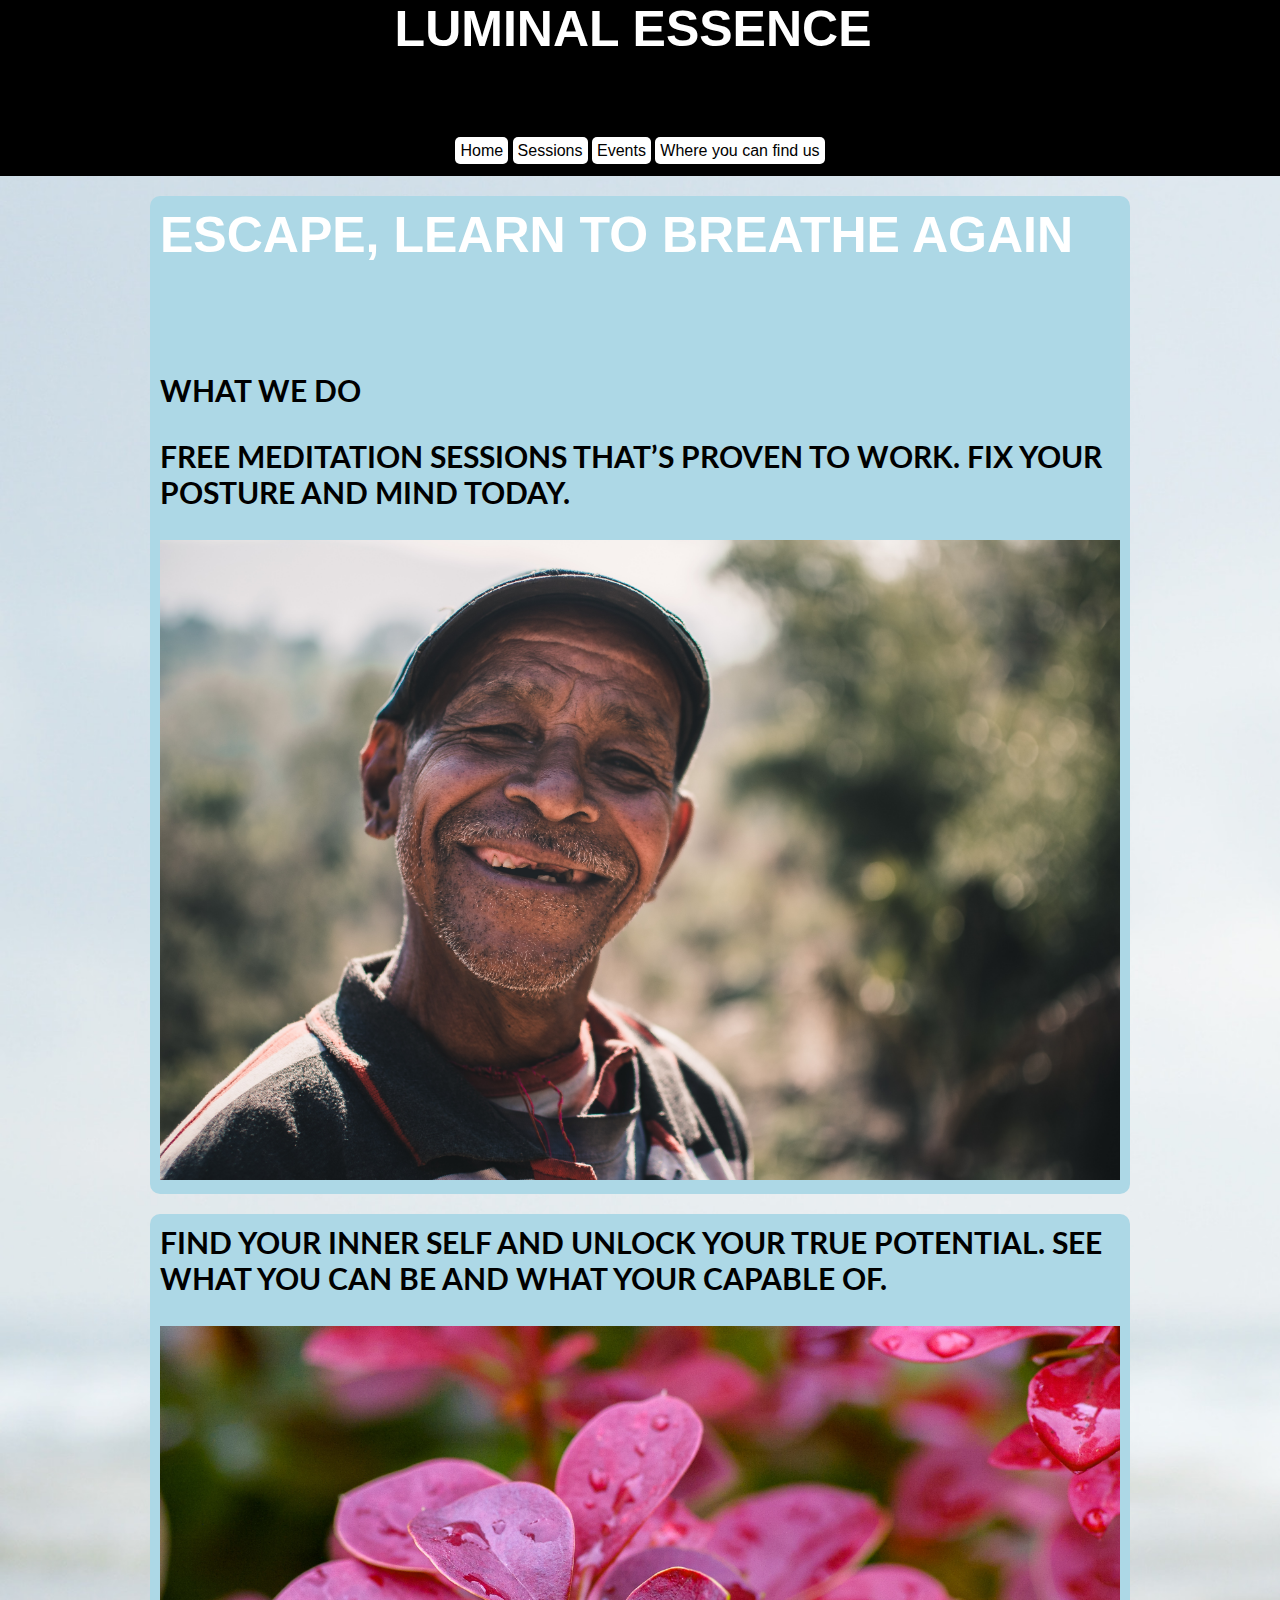
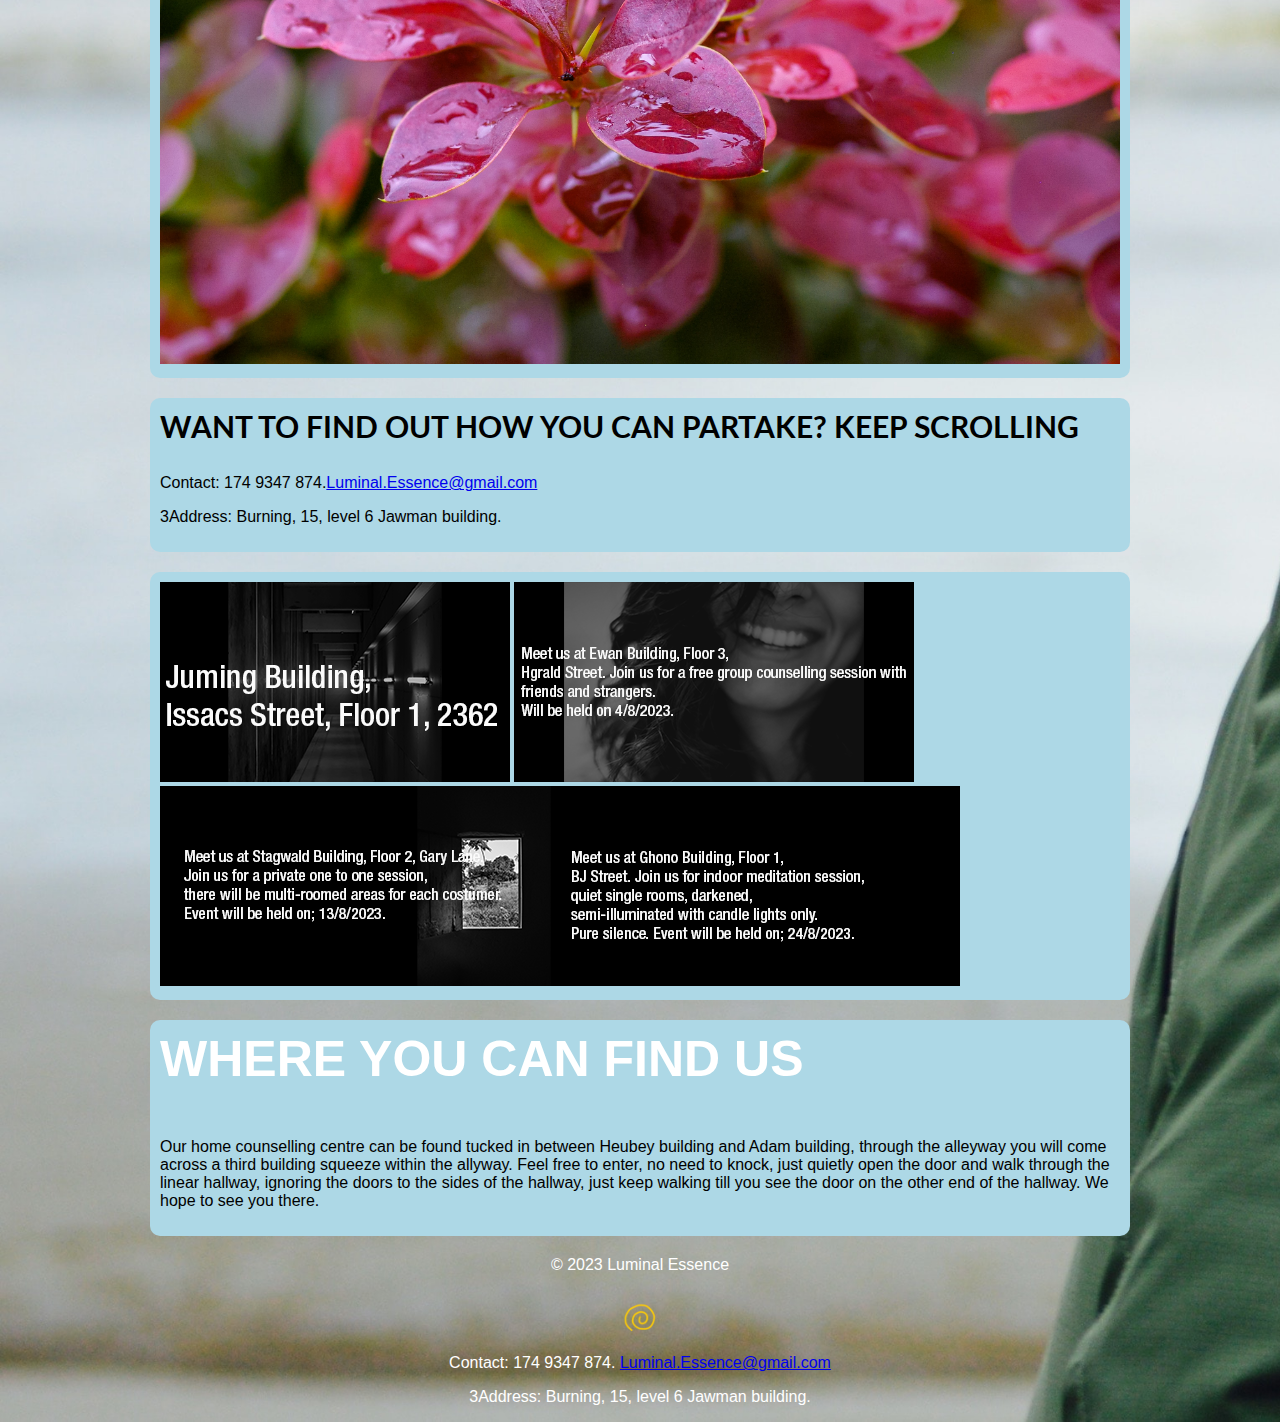
<file: index.html>
<!doctype html>  
<html>
  <head>
	  <title>Luminal Essence</title>
	  <link href="style.css" rel="stylesheet" type="text/css">
	  <meta name="viewport" content="width=device-width, intial-scale=1">
	  <link href="https://fonts.googleapis.com/css2?family=Lato&display=swap" rel="stylesheet">
  </head>
<body>




<header>
  <h1>Luminal Essence&nbsp;</h1>
        <p>&nbsp;</p>
<nav>
  <ul>
	   <li>
		 <a href="index.html">Home</a>
      </li>
    <li>
      <a href="sessions.html">Sessions</a>
      </li>
	  <li>
      <a href="events.html">Events</a>
      </li>
	  <li>
      <a href="where.html">Where you can find us</a>
      </li>
    </ul> 
</nav>
</header>
	   <main>
   <!--main content goes here-->
<article class="item">
        <h1>Escape, learn to breathe again&nbsp; &nbsp; &nbsp; &nbsp; &nbsp; &nbsp;</h1>
        <h2>What we do</h2>
	<h2>Free meditation sessions that’s proven to work. Fix your posture and mind today.</h2>
	<img src="parij-borgohain-ToqoQSH-WYQ-unsplash.jpg" alt=""/> </article>
<article class="item">
   <h2>Find your inner self and unlock your true potential. See what you can be and what your capable of.</h2>
   <img src="yoksel-zok-qx-uceaPJ0M-unsplash.jpg" alt=""/> 
    <ul>
      
    </ul>
</article>
		   
<article class="item"> 
    <h2>Want to find out how you can partake? Keep scrolling</h2>
	<p>Contact: 174 9347 874.<a href="http://google.com">Luminal.Essence@gmail.com</a> </p>
	<p>3Address: Burning, 15, level 6 Jawman building.</p>
    </article>
		   

<article class="item">
<img src="Postcard.png" alt=""/>
	<img src="Event 1.png" alt=""/><img src="Event2.png" alt=""/><img src="Event 3.png" alt=""/> </article>

		  <article class="item">
	<h1>Where You Can Find Us</h1>
	<p>Our home counselling centre can be found tucked in between Heubey building and Adam building, through the alleyway you will come across a third building squeeze within the allyway. Feel free to enter, no need to knock, just quietly open the door and walk through the linear hallway, ignoring the doors to the sides of the hallway, just keep walking till you see the door on the other end of the hallway. We hope to see you there.</p>
		   </article>
		   
	<footer>
	  <p>&copy; 2023 Luminal Essence</p>
	<img src="uzimaki.png" alt="" width="60" height="50"/>
	<p>Contact: 174 9347 874. <a href="http://google.com">Luminal.Essence@gmail.com</a> </p>
	<p>3Address: Burning, 15, level 6 Jawman building.</p>
</footer>
		
		<!--end of main content-->
  
</footer>
</body>
</html>
</file>
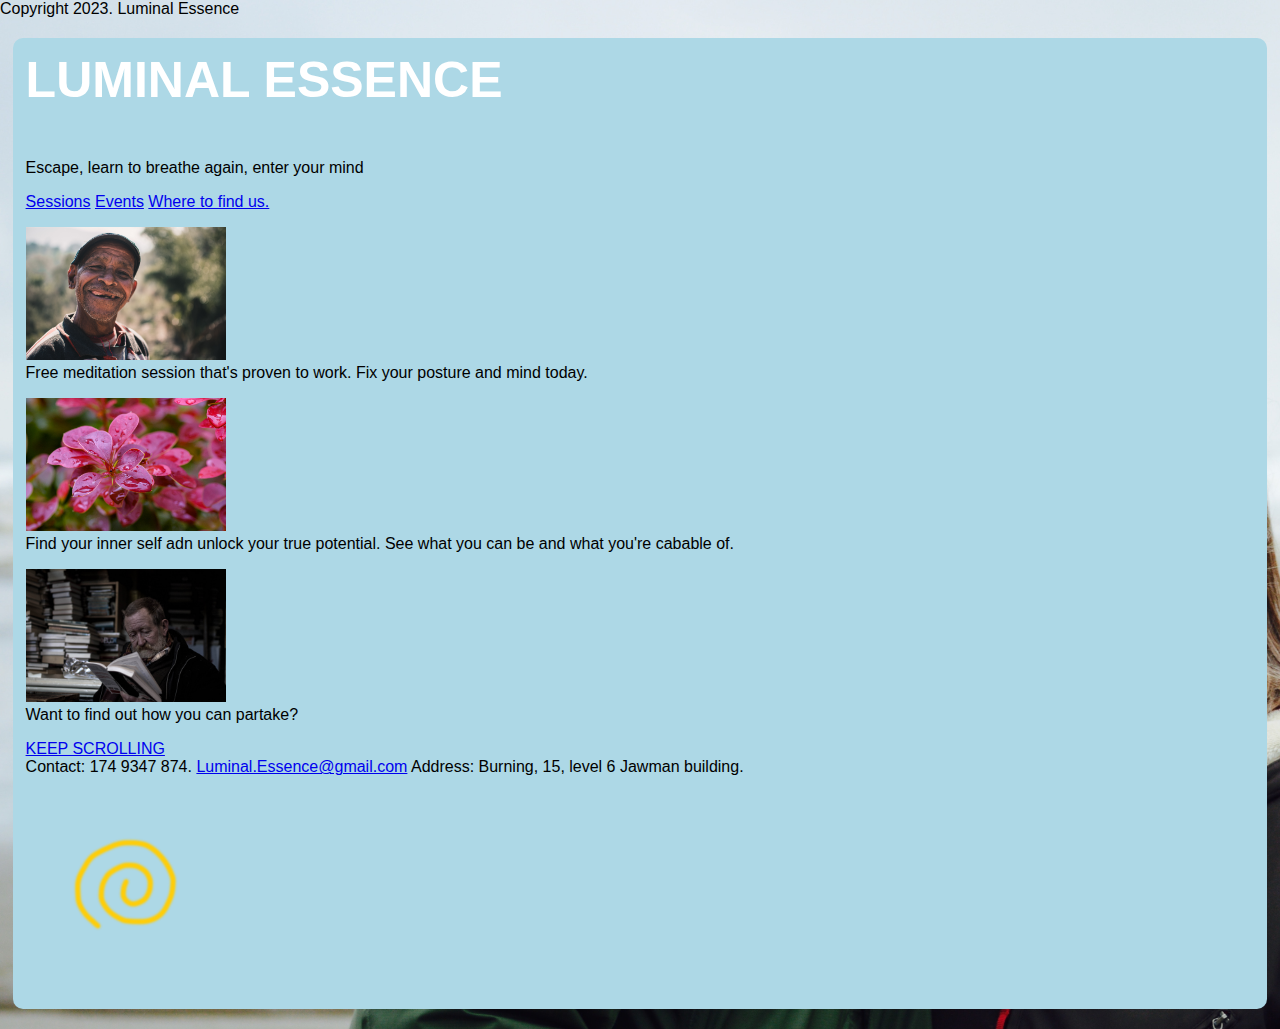
<file: BON'S BURGERS media website assesment.html>
<!doctype html>
<html>
  <head>
	  <title>Luminal Essence</title>
	  <link href="style.css" rel="stylesheet" type="text/css">
	  <meta name="viewport" content="width=device-width, intial-scale=1">
  
</head>
<body>

  
Copyright 2023. Luminal Essence
</body>
	<article class="item">
		<h1>Luminal Essence</h1>
<p>		 
		  Escape,
		  learn to breathe again, 
		  enter your mind
</p>
		<p>
			<a href="http://127.0.0.1:52546/preview/app/index.html">Sessions</a>
			<a href="http://127.0.0.1:52546/preview/app/index.html">Events</a>    
			<a href="http://127.0.0.1:52546/preview/app/index.html">Where to find us.</a>
		</p>
<img src="parij-borgohain-ToqoQSH-WYQ-unsplash.jpg" width="200" height="200" alt="Happy Old Man"/>
		
<p>
			Free meditation session that's proven to work.
			Fix your posture and mind today.
		</p>
		
		<img src="yoksel-zok-qx-uceaPJ0M-unsplash.jpg" width="200" height="200" alt=""/>
		
		<p>
			Find your inner self adn unlock your true potential.
			See what you can be and what you're cabable of.
		</p>
		
		<img src="jilbert-ebrahimi-HAwA1N2gjo8-unsplash.jpg" width="200" height="200" alt=""/>
		
		<p>
			Want to find out how you can partake?
		</p>

    <a href="http://127.0.0.1:52546/preview/app/index.html">KEEP SCROLLING</a> 
   
		<p>
		Contact: 174 9347 874. <a href="Luminal.Essence@gmail.com">Luminal.Essence@gmail.com</a>
Address: Burning, 15, level 6 Jawman building.
		</p>
<img src="uzimaki.png" width="200" height="200" alt=""/>
		
</html>
</file>
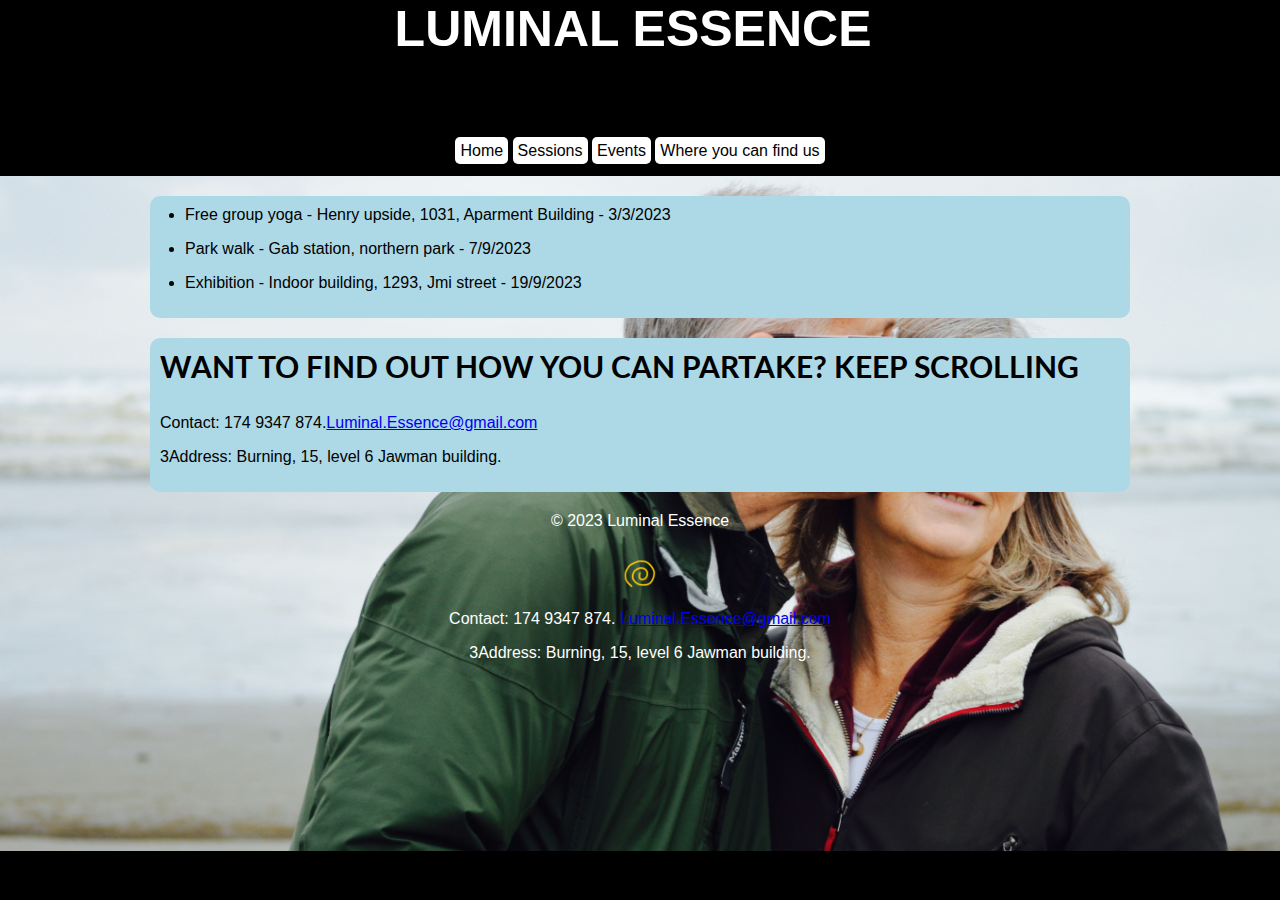
<file: events.html>
<!doctype html>  
<html>
  <head>
	  <title>Luminal Essence</title>
	  <link href="style.css" rel="stylesheet" type="text/css">
	  <meta name="viewport" content="width=device-width, intial-scale=1">
	  <link href="https://fonts.googleapis.com/css2?family=Lato&display=swap" rel="stylesheet">
  </head>
<body>




<header>
  <h1>Luminal Essence&nbsp;</h1>
        <p>&nbsp;</p>
<nav>
  <ul>
	   <li>
		 <a href="index.html">Home</a>
      </li>
    <li>
      <a href="sessions.html">Sessions</a>
      </li>
	  <li>
      <a href="events.html">Events</a>
      </li>
	  <li>
      <a href="where.html">Where you can find us</a>
      </li>
    </ul> 
</nav>
</header>
	   <main>
   <!--main content goes here-->

		   
<article class="item"> 
	<ul> 
<li>Free group yoga - Henry upside, 1031, Aparment Building - 3/3/2023</li>
	
<li>Park walk - Gab station, northern park - 7/9/2023</li> 
		
			
<li>Exhibition - Indoor building, 1293, Jmi street - 19/9/2023</li>
		</ul>
</article>
	
	<article class="item"> 
	  
    <h2>Want to find out how you can partake? Keep scrolling</h2>
	
	<p>Contact: 174 9347 874.<a href="http://google.com">Luminal.Essence@gmail.com</a> </p>
	<p>3Address: Burning, 15, level 6 Jawman building.</p>
    </article>
		   

		   
		   
	</main>
		  <!--end of main content--> 

	<footer>
	  <p>&copy; 2023 Luminal Essence</p>
	<img src="uzimaki.png" alt="" width="60" height="50"/>
	<p>Contact: 174 9347 874. <a href="http://google.com">Luminal.Essence@gmail.com</a> </p>
	<p>3Address: Burning, 15, level 6 Jawman building.</p>
</footer>
	
	
</body>
</html>
</file>
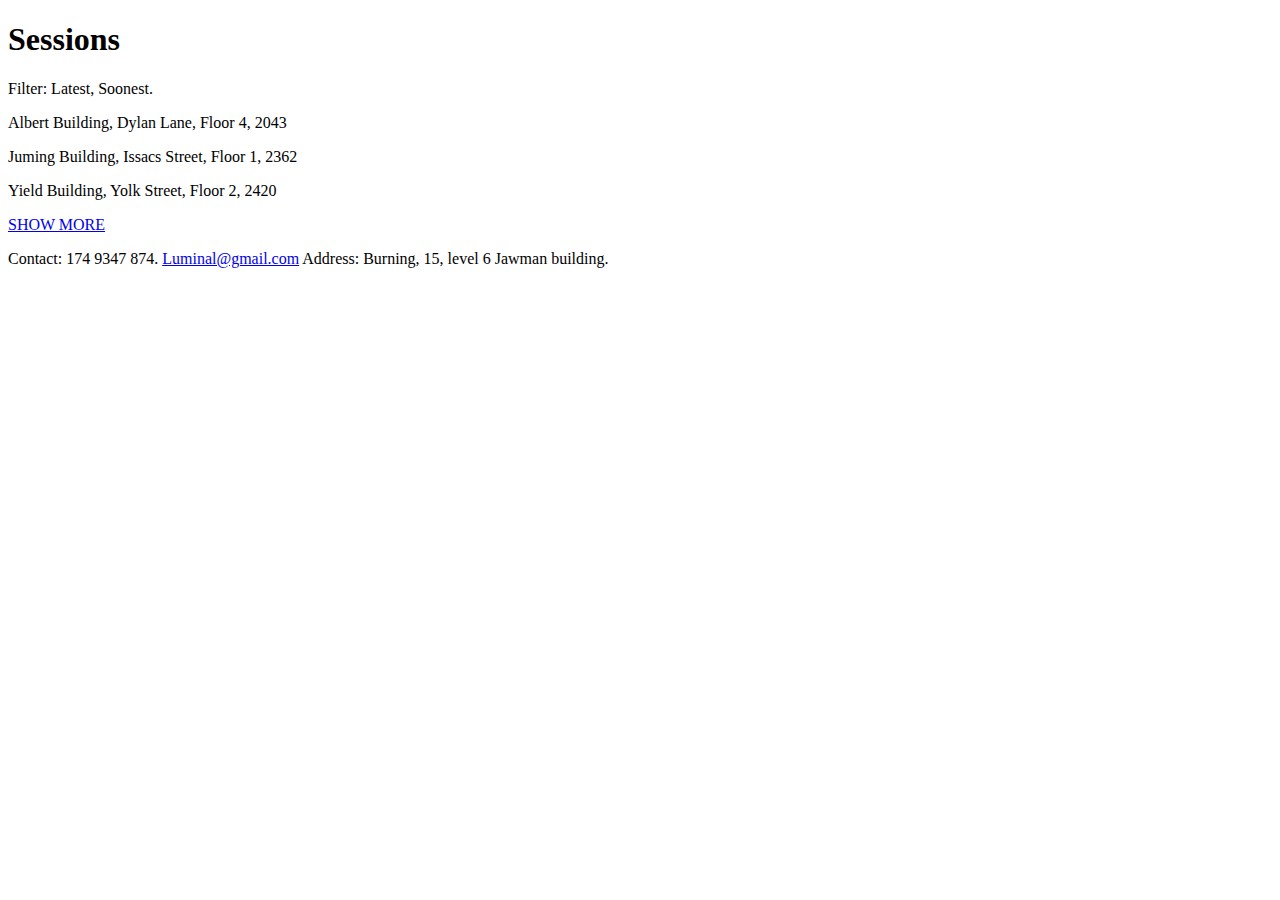
<file: Luminal Essence PT2.html>
<!doctype html>
<html>
<head>
<meta charset="utf-8">
<title>Luminal Essence PT2</title>
</head>

<body>
	<h1>Sessions</h1>
</body>
	<p1>
		Filter: Latest, Soonest.
		</p1>
	
	<p>Albert Building, Dylan Lane, Floor 4, 2043</p>
<p>Juming Building, Issacs Street, Floor 1, 2362</p>
<p>Yield Building, Yolk Street, Floor 2, 2420</p>
	
	 <li>
    <a href="index.html">SHOW MORE</a> 
   </li>
    
	
	<p>
		Contact: 174 9347 874. <a href="index.html">Luminal@gmail.com</a> Address: Burning, 15, level 6 Jawman building.
		</p>

</html>
</file>
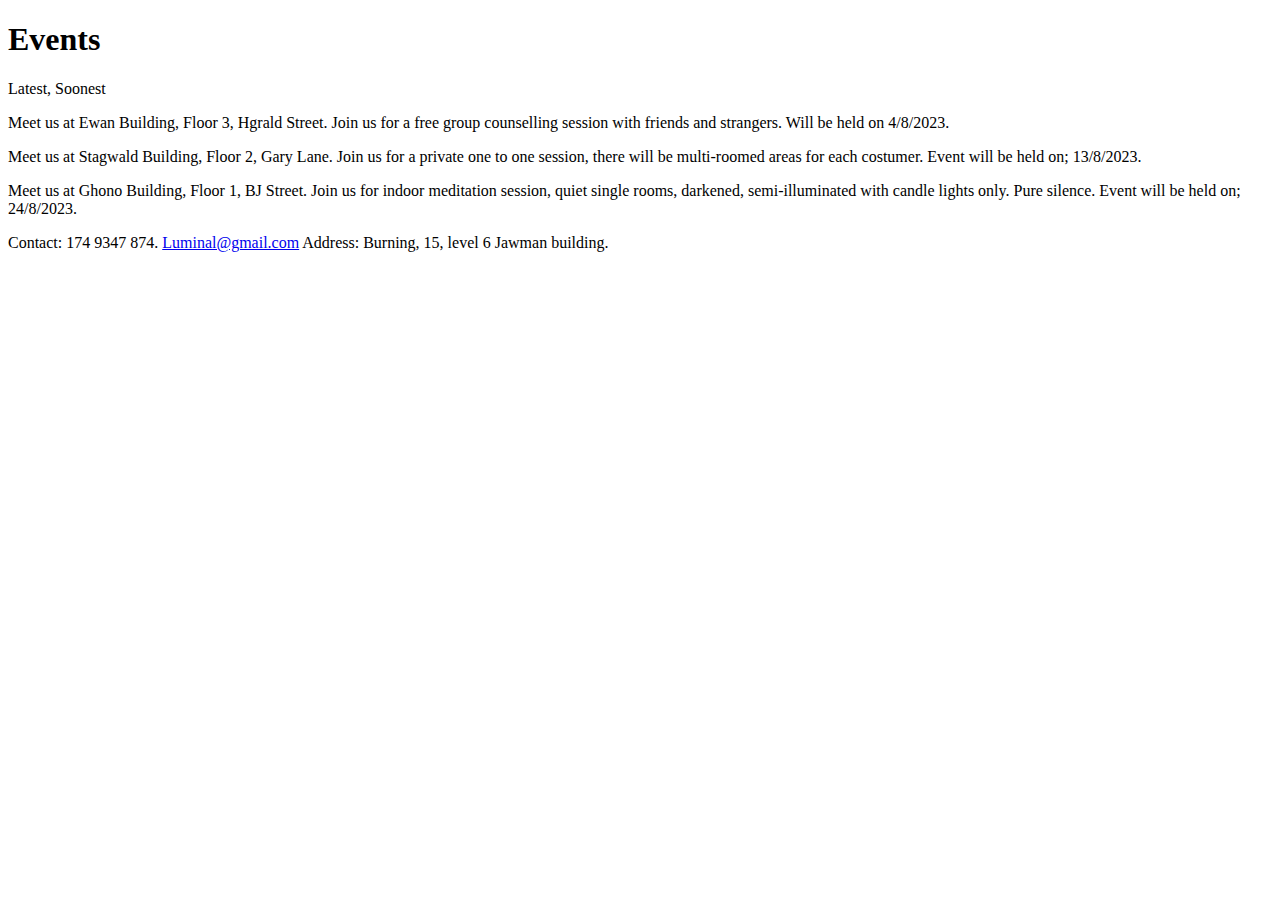
<file: Luminal Essence PT3.html>
<!doctype html>
<html>
<head>
<meta charset="utf-8">
<title>Luminal Essesnce PT3</title>
</head>

<body>
	<h1>
		Events
	</h1>
	<p1>
		Latest, Soonest
	</p1>
	<p>Meet us at Ewan Building, Floor 3, Hgrald Street. Join us for a free group counselling session with friends and strangers. Will be held on 4/8/2023.</p>
<p>Meet us at Stagwald Building, Floor 2, Gary Lane. Join us for a private one to one session, there will be multi-roomed areas for each costumer. Event will be held on; 13/8/2023.</p>
<p>Meet us at Ghono Building, Floor 1, BJ Street. Join us for indoor meditation session, quiet single rooms, darkened, semi-illuminated with candle lights only. Pure silence. Event will be held on; 24/8/2023.</p>

	<p>
		Contact: 174 9347 874. <a href="index.html">Luminal@gmail.com</a>
Address: Burning, 15, level 6 Jawman building.
		</p>
	
		
</body>
</html>
</file>
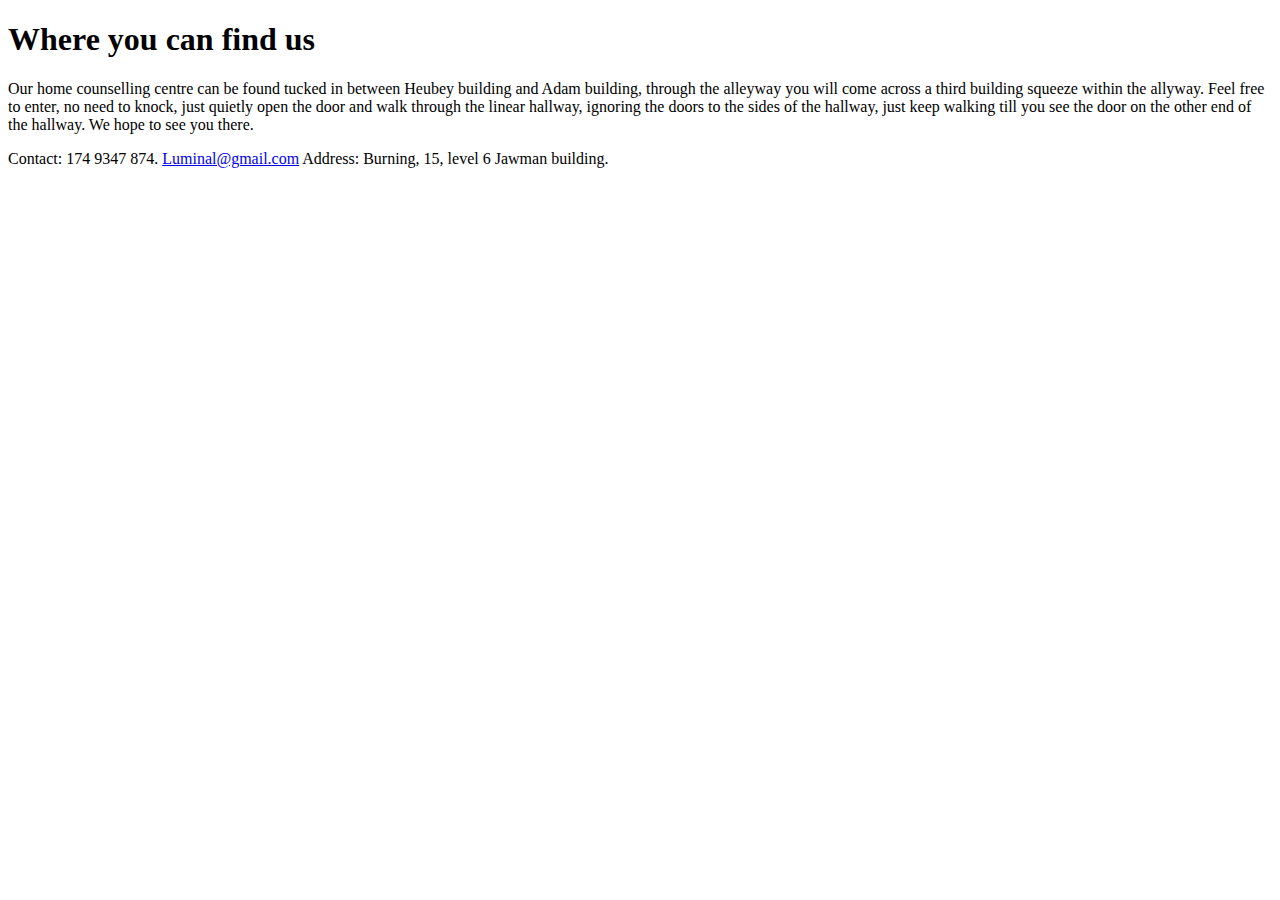
<file: Luminal Essence PT4.html>
<!doctype html>
<html>
<head>
<meta charset="utf-8">
<title>Luminal Essence PT4</title>
</head>

<body>
	<h1>
		Where you can find us
		</h1>
	<p>Our home counselling centre can be found tucked in between Heubey building and Adam building, through the alleyway you will come across a third building squeeze within the allyway. Feel free to enter, no need to knock, just quietly open the door and walk through the linear hallway, ignoring the doors to the sides of the hallway, just keep walking till you see the door on the other end of the hallway. We hope to see you there.</p>

<p>
		Contact: 174 9347 874. <a href="index.html">Luminal@gmail.com</a>
Address: Burning, 15, level 6 Jawman building.
		</p>

</body>
</html>
</file>
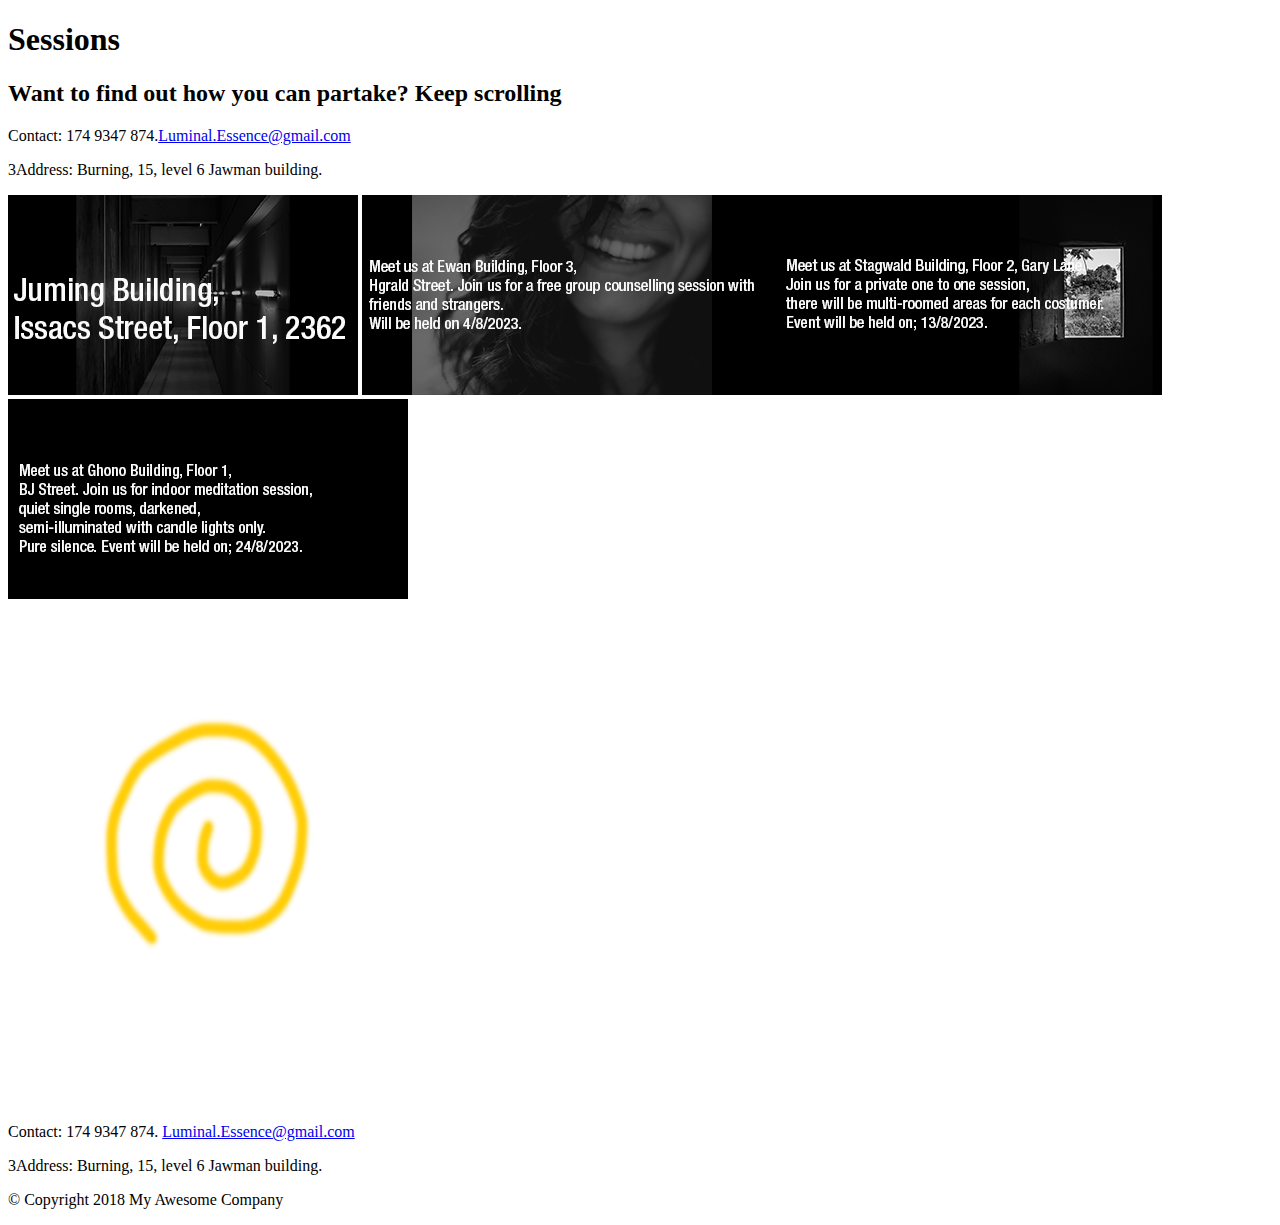
<file: Sessions.html>
<!doctype html>
<html>
<head>
<meta charset="utf-8">
<title>Sessions</title>
</head>
	<h1>Sessions</h1>
	<article class="item"> 
    <h2>Want to find out how you can partake? Keep scrolling</h2>
	<p>Contact: 174 9347 874.<a href="http://google.com">Luminal.Essence@gmail.com</a> </p>
	<p>3Address: Burning, 15, level 6 Jawman building.</p>
    </article>
		   

<article class="item">
<img src="Postcard.png" alt=""/>
	<img src="Event 1.png" alt=""/><img src="Event2.png" alt=""/><img src="Event 3.png" alt=""/> </article>
		  <article class="item"> 
			  <article class="item">
	<img src="uzimaki.png" width="400" 
     height="500" alt=""/>
	<p>Contact: 174 9347 874. <a href="http://google.com">Luminal.Essence@gmail.com</a> </p>
	<p>3Address: Burning, 15, level 6 Jawman building.</p>
	<p>&copy; Copyright 2018 My Awesome Company</p>
		   </article>
	</html>
</file>
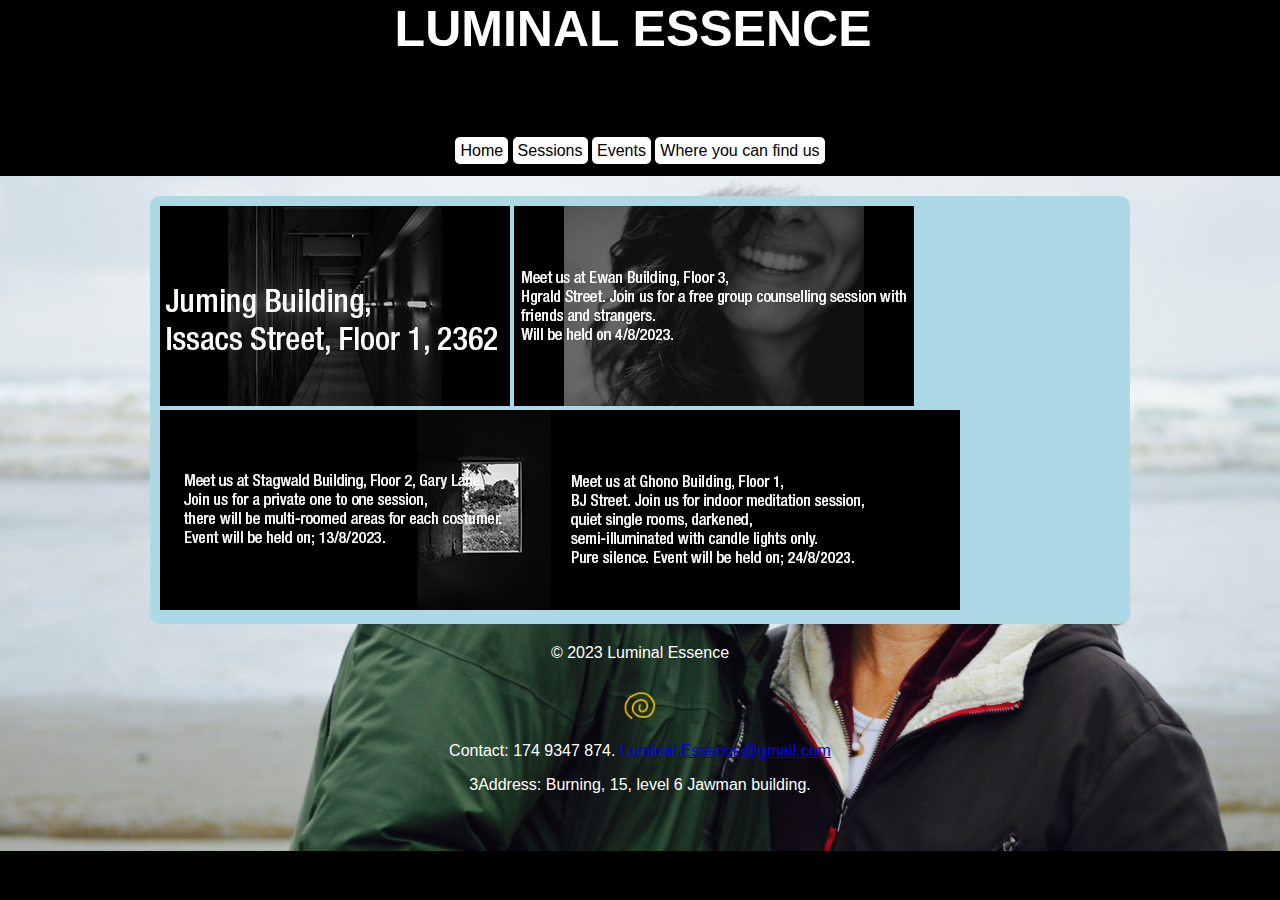
<file: sessions.html>
<!doctype html>  
<html>
  <head>
	  <title>Session - Luminal Essence</title>
	  <link href="style.css" rel="stylesheet" type="text/css">
	  <meta name="viewport" content="width=device-width, intial-scale=1">
	  <link href="https://fonts.googleapis.com/css2?family=Lato&display=swap" rel="stylesheet">
  </head>
<body>








<header>
  <h1>Luminal Essence&nbsp;</h1>
        <p>&nbsp;</p>
<nav>
  <ul>
	   <li>
		 <a href="index.html">Home</a>
      </li>
    <li>
      <a href="sessions.html">Sessions</a>
      </li>
	  <li>
      <a href="events.html">Events</a>
      </li>
	  <li>
      <a href="where.html">Where you can find us</a>
      </li>
    </ul> 
</nav>
</header>
	   <main>
   <!--main content goes here-->

<article class="item">
<img src="Postcard.png" alt=""/>
	<img src="Event 1.png" alt=""/><img src="Event2.png" alt=""/><img src="Event 3.png" alt=""/> </article>

		  
</article>
		   
		   
		   
	</main>
		   

	<footer>
	  <p>&copy; 2023 Luminal Essence</p>
	<img src="uzimaki.png" alt="" width="60" height="50"/>
	<p>Contact: 174 9347 874. <a href="http://google.com">Luminal.Essence@gmail.com</a> </p>
	<p>3Address: Burning, 15, level 6 Jawman building.</p>

		
		<!--end of main content-->
  
</footer>
</body>
</html>
</file>
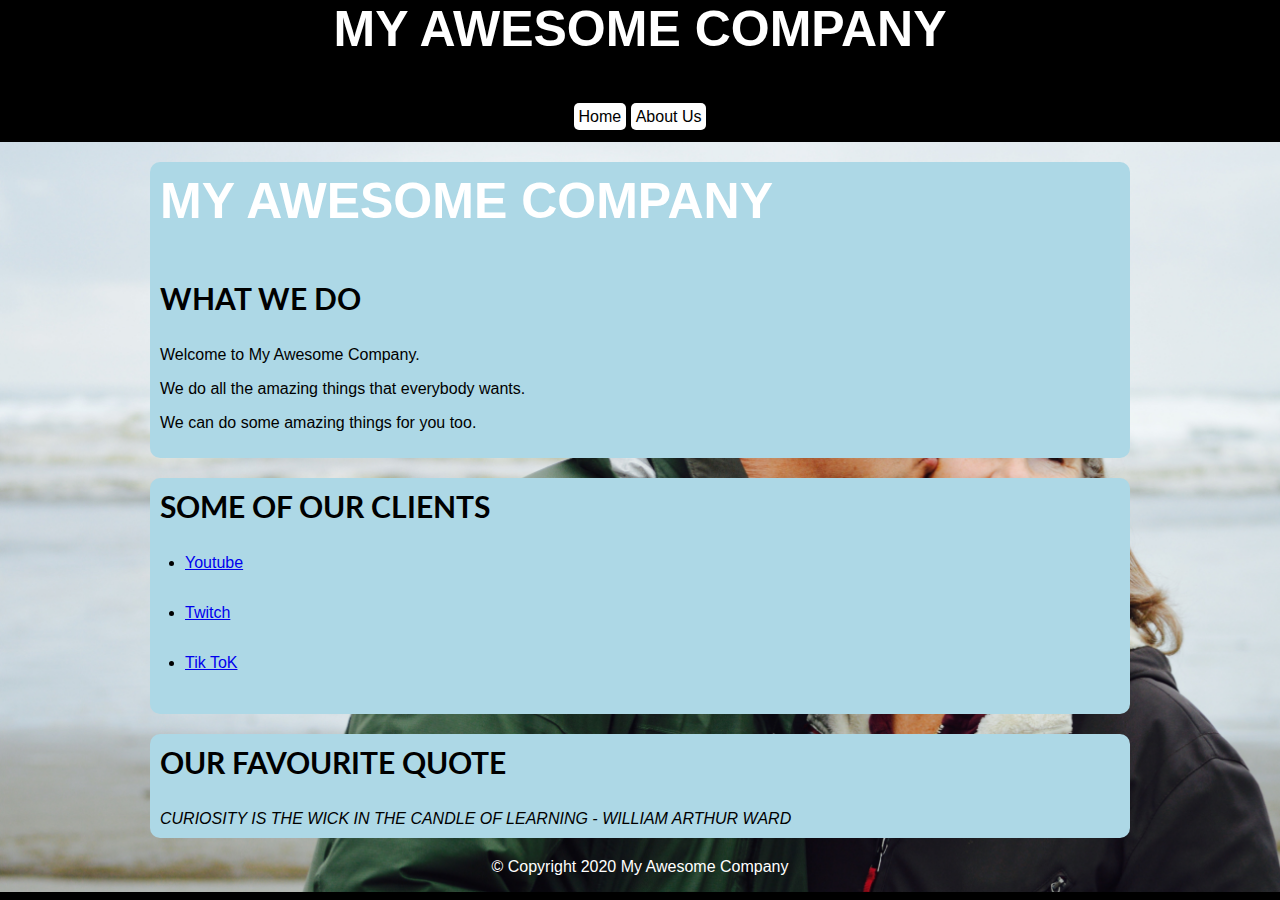
<file: Untitled-3.html>
<!doctype html>  
<html>
  <head>
	  <title>My Awesome Website</title>
	  <link href="style.css" rel="stylesheet" type="text/css">
	  <meta name="viewport" content="width=device-width, intial-scale=1">
  </head>
  <body>
	  <header>
<h1>My Awesome Company</h1>
 <nav>
  <ul>
   <li>
    <a href="index.html">Home</a> 
   </li>
   <li>
    <a href="about.html">About Us</a>
   </li>
   </ul> 
 </nav>
</header>
	   <main>
   <!--main content goes here-->
<article class="item">
        <h1>My Awesome Company</h1>
        <h2>What we do</h2>
	<p>Welcome to My Awesome Company.</p>
	<p>We do all the amazing things that everybody wants.</p> 
	<p>We can do some amazing things for you too.</p>
</article>
<article class="item">
   <h2>Some of our clients</h2> 
    <ul>
     <li><p><a href="http://google.com">Youtube</a></p></li>
     <li><p><a href="http://google.com">Twitch</a></p></li>
     <li><p><a href="http://google.com">Tik ToK</a></p></li>
   </ul>
</article>
<article class="item"> 
    <h2>Our favourite quote</h2>
    <blockquote>Curiosity is the wick in the candle of learning - William Arthur Ward</blockquote>
</article>
<!--end of main content-->
  </main>
<footer>
<p>&copy; Copyright 2020 My Awesome Company</p>
</footer>  </body>
	
	
	<head><link href="https://fonts.googleapis.com/css2?family=Lato&display=swap" rel="stylesheet">
		
		
</html>
</file>
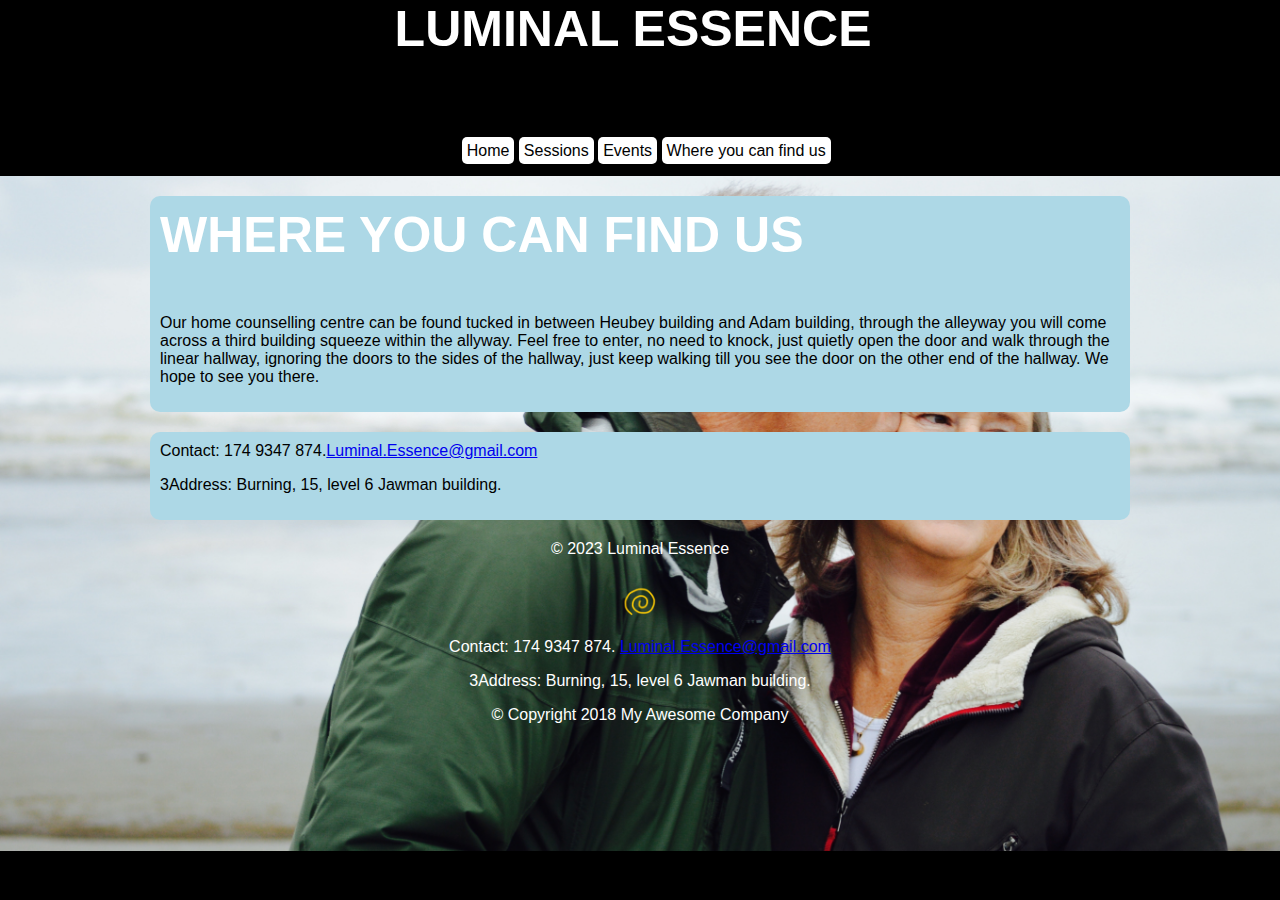
<file: where.html>
<!doctype html>  
<html>
  <head>
	  <title>Luminal Essence</title>
	  <link href="style.css" rel="stylesheet" type="text/css">
	  <meta name="viewport" content="width=device-width, intial-scale=1">
	  <link href="https://fonts.googleapis.com/css2?family=Lato&display=swap" rel="stylesheet">
  </head>
<body>




<header>
  <h1>Luminal Essence&nbsp;</h1>
        <p>&nbsp;</p>
<nav>
  <ul>s
    <li>
		 <a href="index.html">Home</a>
      </li>
	  <li>
      <a href="sessions.html">Sessions</a>
      </li>
	  <li>
      <a href="events.html">Events</a>
      </li>
	  <li>
      <a href="where.html">Where you can find us</a>
      </li>
    </ul> 
</nav>
</header>
	   <main>
   <!--main content goes here-->

<article class="item">
	<h1>Where You Can Find Us</h1>
	<p>Our home counselling centre can be found tucked in between Heubey building and Adam building, through the alleyway you will come across a third building squeeze within the allyway. Feel free to enter, no need to knock, just quietly open the door and walk through the linear hallway, ignoring the doors to the sides of the hallway, just keep walking till you see the door on the other end of the hallway. We hope to see you there.</p>
		   </article>
		   
<article class="item"> 
	
	
	<p>Contact: 174 9347 874.<a href="http://google.com">Luminal.Essence@gmail.com</a> </p>
	<p>3Address: Burning, 15, level 6 Jawman building.</p>
		   </article>
    
		  
		  		   <footer>
	  <p>&copy; 2023 Luminal Essence</p>
	<img src="uzimaki.png" alt="" width="60" height="50"/>
	<p>Contact: 174 9347 874. <a href="http://google.com">Luminal.Essence@gmail.com</a> </p>
	<p>3Address: Burning, 15, level 6 Jawman building.</p>
</footer>
</main>
		   

	<footer>
<p>&copy; Copyright 2018 My Awesome Company</p>
		
		<!--end of main content-->
  
</footer>
</body>
</html>
</file>
<file: style.css>
*{
   margin:0;
   padding:0;
   box-sizing: border-box; 
   font-size:16px;
}

img,
iframe {
max-width: 100%;
height: auto;
/* so that aspect ratio is kept even if height is declared in markup */ 
border: 0;
/* this stops a border if the image is inside a link */
}

/* This is a CSS comment.
Always comment your work to explain what you're doing */ 
body {
font-family: arial, sans-serif;
}

/*
background color defaults
Note that HTML and CSS use American spelling (color not colour). */
body {
      background-color: orange;
     }
header {
       background-color: black;
       }
/* Note that if we want a number of different elements to have the same style, we just comma separate them. */
header, footer {
               text-align: center;
               }

/* TYPOGRAPHY*/
h1 {
    font-size:50px;
    color: #fff; /* white */
    text-transform: uppercase;
   } 
h2 {
    font-size: 30px;
    font-family: 'Lato', sans-serif; 
    text-transform: uppercase;
   }
h1,h2,p,li {
            padding-bottom: 1em; 
           }


.item {
       background-color: lightblue;
       padding:1%;
       margin:1%; 
       margin-bottom: 20px; 
       margin-top: 20px; 
       border-radius:10px;
}
/* let's bring the width in a little */
/* check it out - we're responsive without even trying! */ 
main {
/* There's rarely any time you should set an explicit width. Always use max-width wherever possible. */
     max-width: 1000px;
/* Change the above to width: 1000px and see what happens with responsive */
     margin-left: auto;
     margin-right: auto; 
      }

/* let's talk about nesting */ 
.item li {
          margin-left: 25px;
}
blockquote {
text-transform: uppercase; 
font-style: italic;
}


nav {
text-align: center;
}
nav li {
display: inline-block;
}
/* nav li a, or nav a ?? */ nav a {
background: white; 
color: black;
padding: 5px; 
text-decoration: none; 
border-radius: 5px;
}
nav a:hover {
background: orange;
}
body {
background-color: black;
background-image: url("esther-ann-glpYh1cWf0o-unsplash.jpg");
background-repeat: no-repeat; 
background-size: cover;
}

input[type=text], select {
  width: 100%;
  padding: 12px 20px;
  margin: 8px 0;
  display: inline-block;
  border: 1px solid #ccc;
  border-radius: 4px;
  box-sizing: border-box;
}

input[type=submit] {
  width: 100%;
  background-color: #4CAF50;
  color: white;
  padding: 14px 20px;
  margin: 8px 0;
  border: none;
  border-radius: 4px;
  cursor: pointer;
}

input[type=submit]:hover {
  background-color: #45a049;
}

div {
  border-radius: 5px;
  background-color: #f2f2f2;
  padding: 20px;
}


footer {
	color:white;
}
</file>
